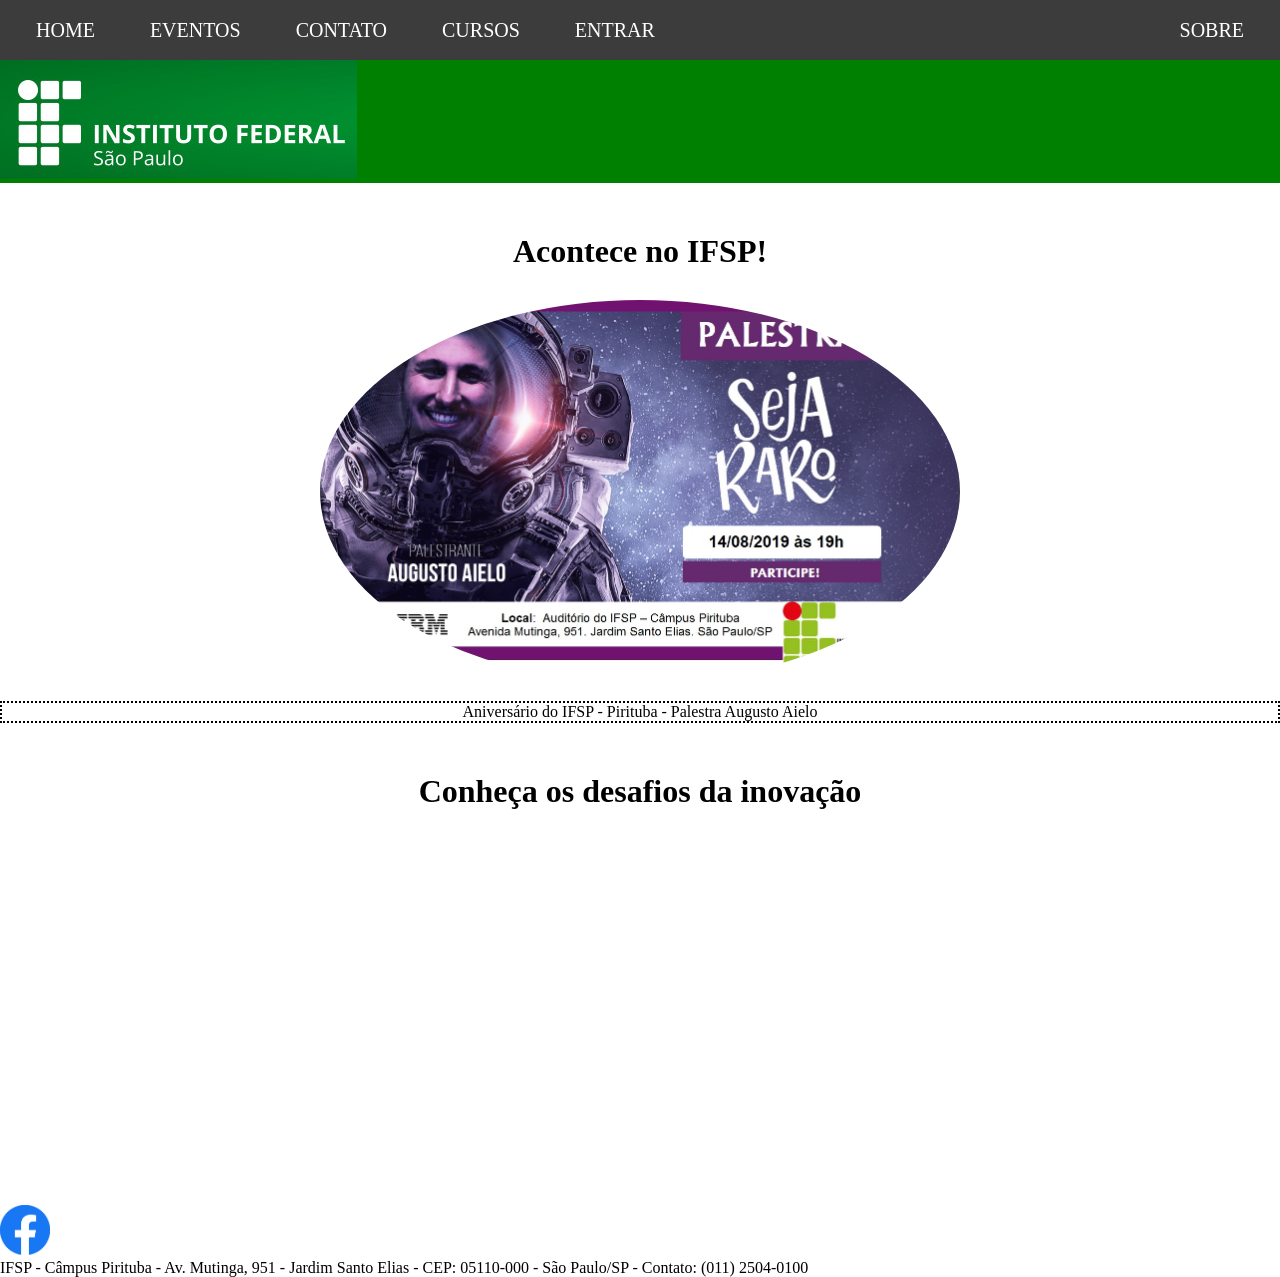
<file: index.html>
<!DOCTYPE html>
<html lang="pt-br">
<head>
    <meta charset="UTF-8">
    <meta name="viewport" content="width=device-width, initial-scale=1.0">
    <title>Document</title>
    <link rel="stylesheet" href="CSS/style.css">
</head>
<header>
    <div id="my_menu">
        <a href="index.html" target="_top" class="menu-link">HOME</a> 
        <a href="eventos.html" target="_top" class="menu-link">EVENTOS</a>
        <a href="contato.html" target="_top" class="menu-link">CONTATO</a>
        
        <div class="dropdown">
            <a href="#" class="menu-link">CURSOS</a>
            <div class="dropdown-content">
                <a href="ADS.html">Análise e Desenvolvimento de Sistemas</a>
                <a href="EP.html">Engenharia de Produção</a>
            </div>
        </div>

        <a href="entrar.html" target="_top" class="menu-link">ENTRAR</a>
        <a href="sobre.html" target="_top" class="menu-sobre">SOBRE</a>
    </div>
  <div class="logo-container">
    <img src="Logo.jpg" alt=" " class="logo"/>
  </div>
</header>
<body >


    <H1 class="tituloIndex"><strong>Acontece no IFSP!</strong></H1>
    <figure id="imagem1"> 
        <img src="SEJA_RARO.jpg" alt="Palestra" class="sejaRaro"><br />
        <figcaption class="descricao">Aniversário do IFSP - Pirituba - Palestra Augusto Aielo</figcaption>
    </figure>
    <h1 class="tituloIndex">Conheça os desafios da inovação</h1>
    <div class="videoIndex">
        <iframe width="560" height="315" src="https://www.youtube.com/embed/5g5LQe3m8Po?si=uJvNN2fvJlWqPfWg&amp;start=3" title="YouTube video player" frameborder="0" allow="accelerometer; autoplay; clipboard-write; encrypted-media; gyroscope; picture-in-picture; web-share" referrerpolicy="strict-origin-when-cross-origin" allowfullscreen></iframe>
    </div>
    <a href="https://www.facebook.com/ifsppirituba/?locale=pt_BR">
        <img src="facebook.png" alt="Facebook" width="50px">
    </a>
    
    <p>IFSP - Câmpus Pirituba - Av. Mutinga, 951 - Jardim Santo Elias - CEP: 05110-000 - São Paulo/SP - Contato: (011) 2504-0100</p>
</body>
</html>
</file>
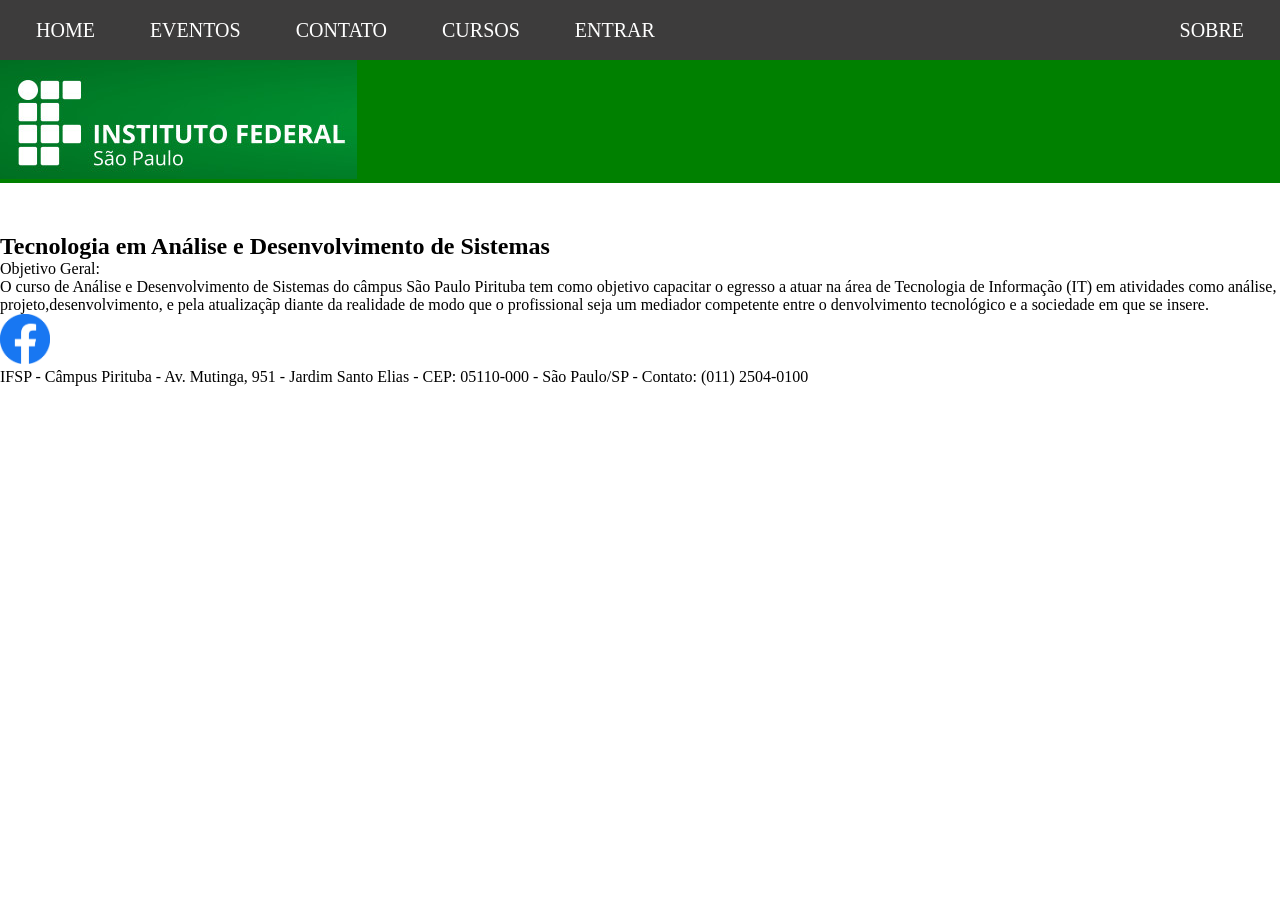
<file: ADS.html>
<!DOCTYPE html>
<html lang="pt-br">
<head>
    <meta charset="UTF-8">
    <meta name="viewport" content="width=device-width, initial-scale=1.0">
        
    <link rel="stylesheet" href="CSS/style.css">
    <title>ADS</title>
</head>
<header>
    <div id="my_menu">
        <a href="index.html" target="_top" class="menu-link">HOME</a> 
        <a href="eventos.html" target="_top" class="menu-link">EVENTOS</a>
        <a href="contato.html" target="_top" class="menu-link">CONTATO</a>
        
        <div class="dropdown">
            <a href="#" class="menu-link">CURSOS</a>
            <div class="dropdown-content">
                <a href="ADS.html">Análise e Desenvolvimento de Sistemas</a>
                <a href="EP.html">Engenharia de Produção</a>
            </div>
        </div>

        <a href="entrar.html" target="_top" class="menu-link">ENTRAR</a>
        <a href="sobre.html" target="_top" class="menu-sobre">SOBRE</a>
    </div>
  <div class="logo-container">
    <img src="Logo.jpg" alt=" " class="logo"/>
  </div>
</header>
<body>
    <h2><strong>Tecnologia em Análise e Desenvolvimento de Sistemas</strong></h2>
    <p>Objetivo Geral: <br /> O curso de Análise e Desenvolvimento de Sistemas do câmpus São Paulo Pirituba tem como objetivo capacitar o 
    egresso a atuar na área de Tecnologia de Informação (IT) em atividades como análise, projeto,desenvolvimento,
    e pela atualizaçãp diante da realidade de modo que o profissional
    seja um mediador competente entre o denvolvimento tecnológico e a sociedade em que se insere.</p>
     <a href="https://www.facebook.com/ifsppirituba/?locale=pt_BR">
        <img src="facebook.png" alt="Facebook" width="50px">
    </a>
    
    <p>IFSP - Câmpus Pirituba - Av. Mutinga, 951 - Jardim Santo Elias - CEP: 05110-000 - São Paulo/SP - Contato: (011) 2504-0100</p>
</body>
</html>
</file>
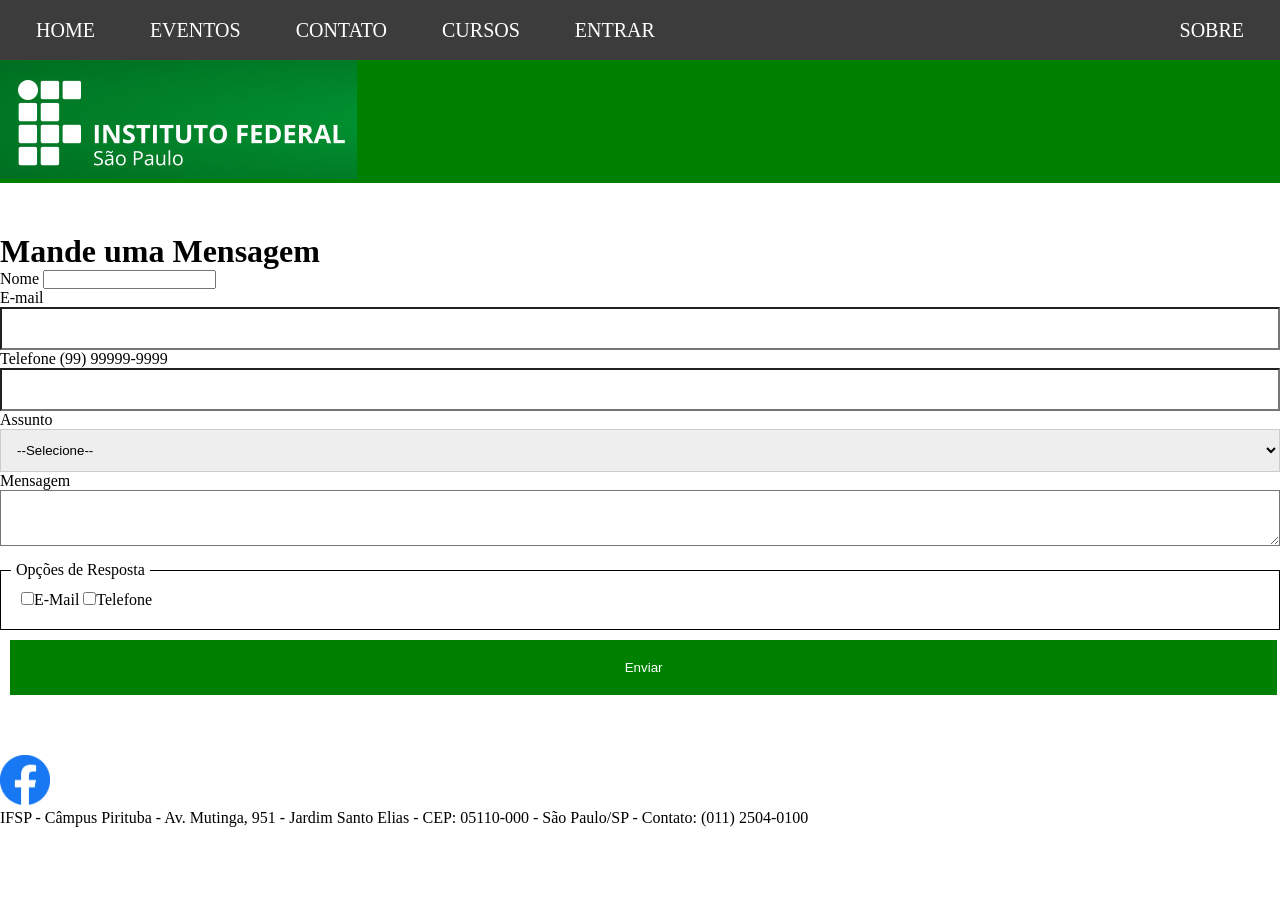
<file: contato.html>
<!DOCTYPE html>
<html lang="pt-br">
<head>
    <meta charset="UTF-8">
    <meta name="viewport" content="width=device-width, initial-scale=1.0">
    <title>Document</title>
    <link rel="stylesheet" href="CSS/style.css">
</head>
<body>
<header id="cabecalho"> <!-- Indica o cabeçalho do nosso documento-->
    <div id="my_menu">
        <a href="index.html" target="_top" class="menu-link">HOME</a> 
        <a href="eventos.html" target="_top" class="menu-link">EVENTOS</a>
        <a href="contato.html" target="_top" class="menu-link">CONTATO</a>
        
        <div class="dropdown">
            <a href="#" class="menu-link">CURSOS</a>
            <div class="dropdown-content">
                <a href="ADS.html">Análise e Desenvolvimento de Sistemas</a>
                <a href="EP.html">Engenharia de Produção</a>
            </div>
        </div>

        <a href="entrar.html" target="_top" class="menu-link">ENTRAR</a>
        <a href="sobre.html" target="_top" class="menu-sobre">SOBRE</a>
    </div>
  
</header>
  <div class="logo-container">
    <img src="Logo.jpg" alt=" " class="logo"/>
  </div>
    <h1><strong>Mande uma Mensagem</strong></h1>
    <ul class="campo">
        <li>Nome <input type="text" required></li>
        <li>E-mail <input type="email" required></li>
        <li>Telefone (99) 99999-9999 <input type="tel" required> </li>
        <form class="campoSelecao">
            <li>Assunto<select name="assunto" >
                <option>--Selecione--</option>
                <option>Reclamação</option>
                <option>Sugestão</option>
            </select></li>
            <li>Mensagem<textarea name="mensagem" required></textarea></li>
        </form>
        <li><div style="border: 1px solid #000; position: relative; padding: 20px; margin-top: 20px;">
    
            <span style="position: absolute; top: -10px; left: 10px; background: white; padding: 0 5px;">
                Opções de Resposta
            </span>
            <input type="checkbox" value="E-mail">E-Mail
            <input type="checkbox" value="Telefone">Telefone
            </div></li>
        <li><input class="botao" type="submit" value="Enviar"></li>

    </ul>
</body>
<footer class="rodape">
     <a href="https://www.facebook.com/ifsppirituba/?locale=pt_BR">
        <img src="facebook.png" alt="Facebook" width="50px">
    </a>
    
    <p>IFSP - Câmpus Pirituba - Av. Mutinga, 951 - Jardim Santo Elias - CEP: 05110-000 - São Paulo/SP - Contato: (011) 2504-0100</p>
</footer>
</html>
</file>
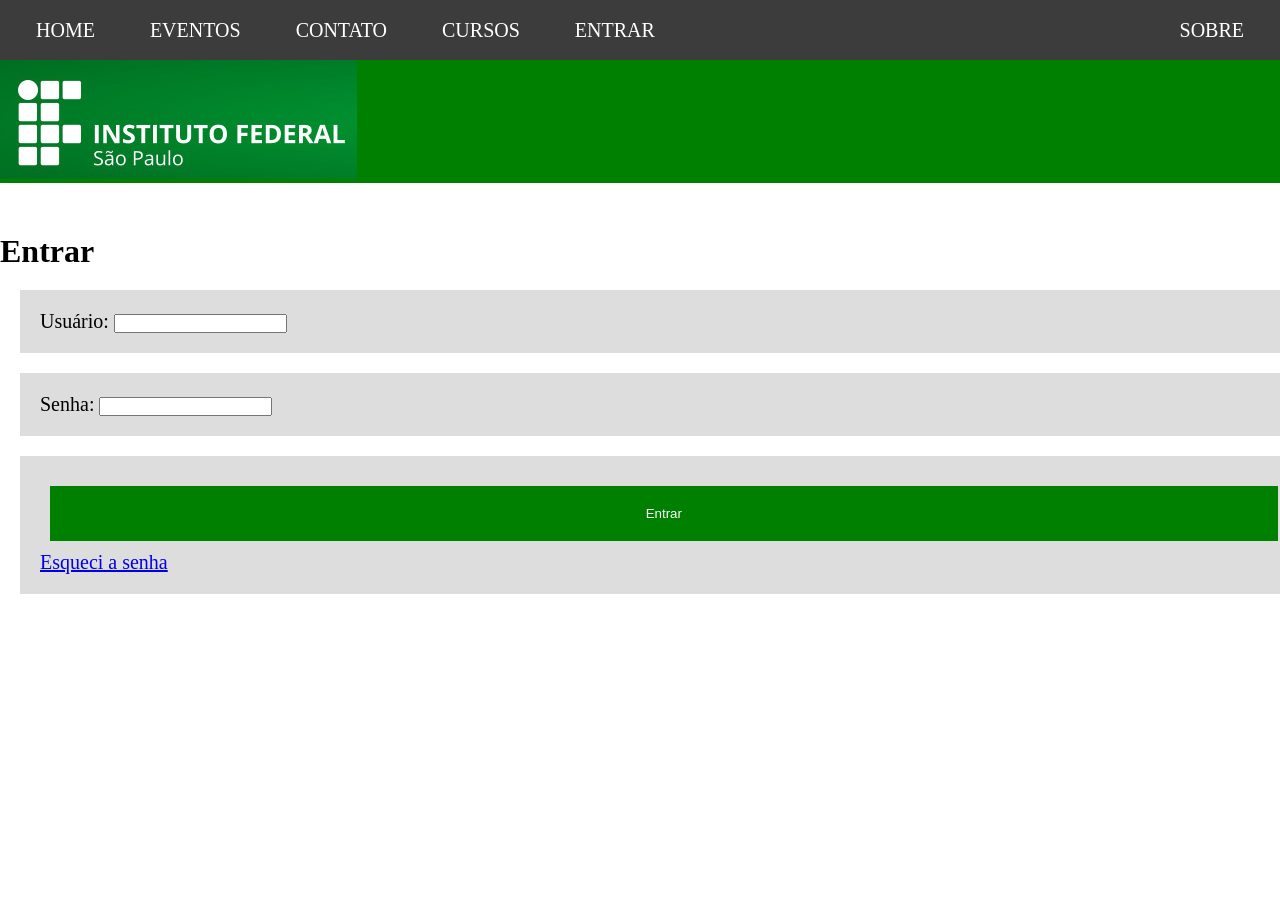
<file: entrar.html>
<!DOCTYPE html>
<html lang="pt-br">
<head>
    <meta charset="UTF-8">
    <meta name="viewport" content="width=device-width, initial-scale=1.0">
    <title>Eventos</title>
    <link rel="stylesheet" href="CSS/style.css">
</head>
<header>
    <div id="my_menu">
        <a href="index.html" target="_top" class="menu-link">HOME</a> 
        <a href="eventos.html" target="_top" class="menu-link">EVENTOS</a>
        <a href="contato.html" target="_top" class="menu-link">CONTATO</a>
        
        <div class="dropdown">
            <a href="#" class="menu-link">CURSOS</a>
            <div class="dropdown-content">
                <a href="ADS.html">Análise e Desenvolvimento de Sistemas</a>
                <a href="EP.html">Engenharia de Produção</a>
            </div>
        </div>

        <a href="entrar.html" target="_top" class="menu-link">ENTRAR</a>
        <a href="sobre.html" target="_top" class="menu-sobre">SOBRE</a>
    </div>
  <div class="logo-container">
    <img src="Logo.jpg" alt=" " class="logo"/>
  </div>
    <h1><strong>Entrar</strong></h1>
</header>
<body>
    <p class="preencher">Usuário: <input type="text" required></p>
    <p class="preencher">Senha: <input type="password" required></p>
    <div class="preencher">
        <button type="submit" class="botao">Entrar</button>
        <a href="#"> Esqueci a senha</a>
</body>
</file>
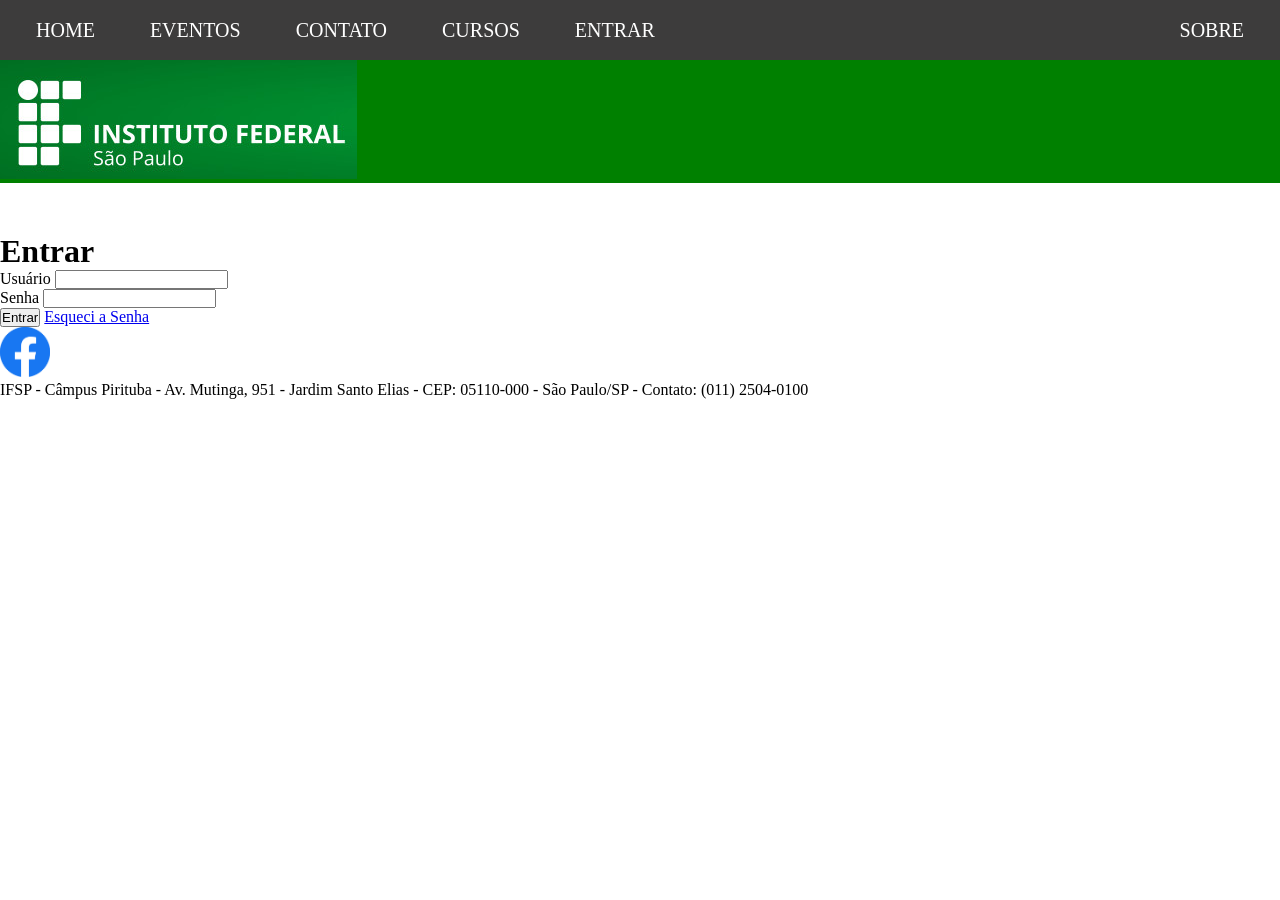
<file: entre.html>
<!DOCTYPE html>
<html lang="pt-br">
<head>
    <meta charset="UTF-8">
    <meta name="viewport" content="width=device-width, initial-scale=1.0">
    <title>Entrar</title>
    <link rel="stylesheet" href="CSS/style.css">
</head>
<header>
    <div id="my_menu">
        <a href="index.html" target="_top" class="menu-link">HOME</a> 
        <a href="eventos.html" target="_top" class="menu-link">EVENTOS</a>
        <a href="contato.html" target="_top" class="menu-link">CONTATO</a>
        
        <div class="dropdown">
            <a href="#" class="menu-link">CURSOS</a>
            <div class="dropdown-content">
                <a href="ADS.html">Análise e Desenvolvimento de Sistemas</a>
                <a href="EP.html">Engenharia de Produção</a>
            </div>
        </div>

        <a href="entrar.html" target="_top" class="menu-link">ENTRAR</a>
        <a href="sobre.html" target="_top" class="menu-sobre">SOBRE</a>
    </div>
  <div class="logo-container">
    <img src="Logo.jpg" alt=" " class="logo"/>
  </div>
    <h1><strong>Entrar</strong></h1>
</header>
<body>
    <form>
        <p>Usuário <input type="text" required></p>
        <p>Senha <input type="password" required></p>
        <input type="submit" value="Entrar"> <a href="esquiASenha">Esqueci a Senha</a>
    </form>
</body>
<footer>
     <a href="https://www.facebook.com/ifsppirituba/?locale=pt_BR">
        <img src="facebook.png" alt="Facebook" width="50px">
    </a>
    
    <p>IFSP - Câmpus Pirituba - Av. Mutinga, 951 - Jardim Santo Elias - CEP: 05110-000 - São Paulo/SP - Contato: (011) 2504-0100</p>
</footer>
</html>
</file>
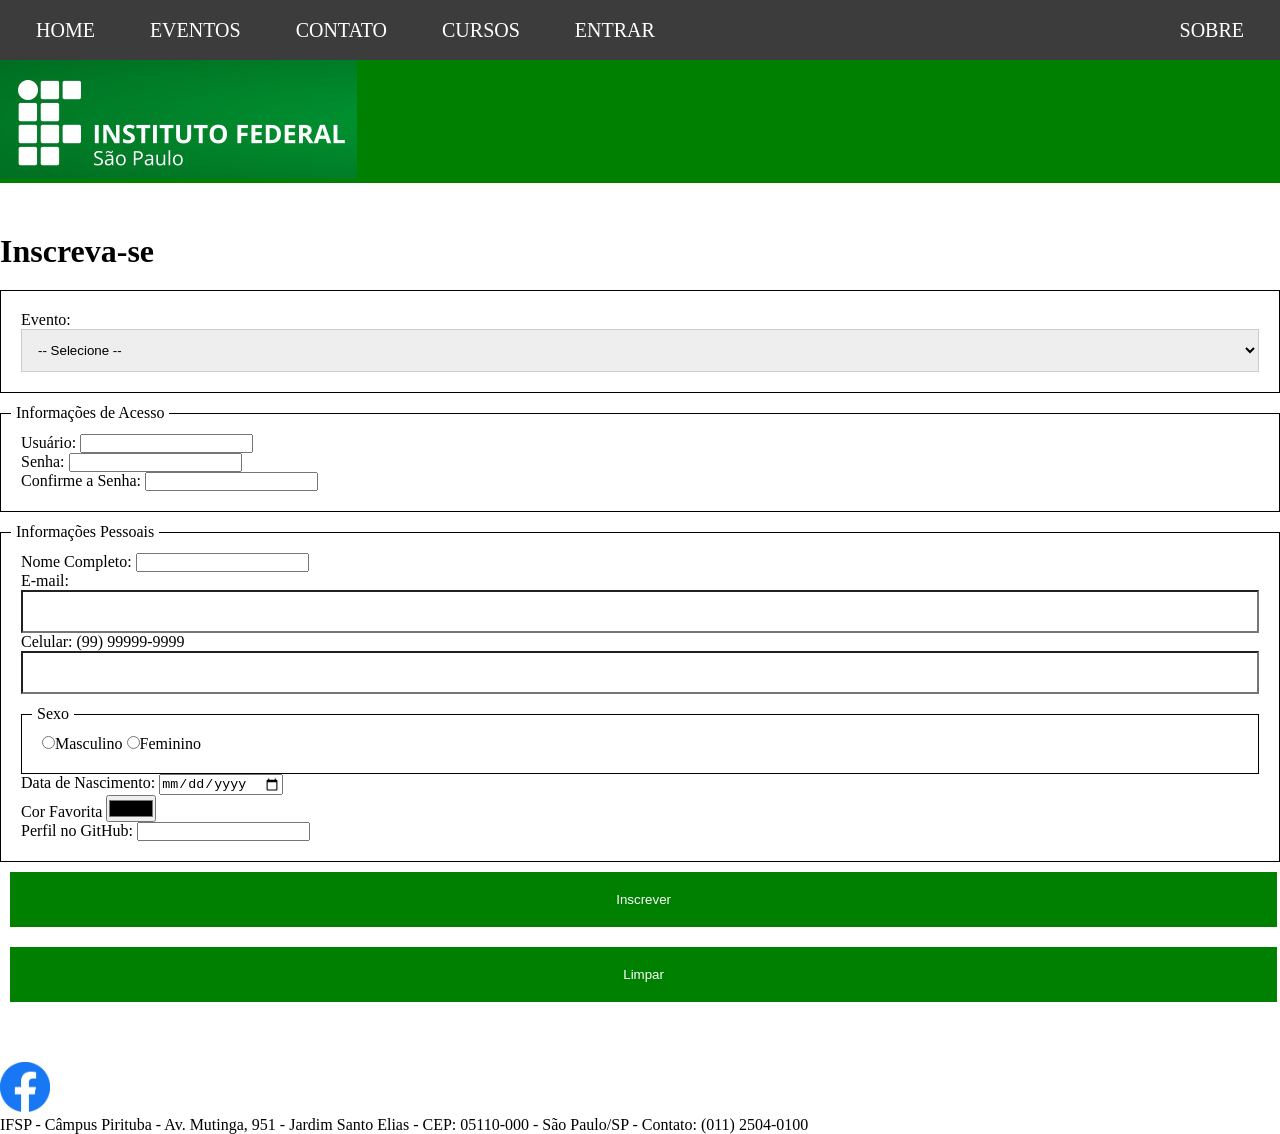
<file: eventos.html>
<!DOCTYPE html>
<html lang="pt-br">
<head>
    <meta charset="UTF-8">
    <meta name="viewport" content="width=device-width, initial-scale=1.0">
    <title>Eventos</title>
    <link rel="stylesheet" href="CSS/style.css">
</head>
<header>
    <div id="my_menu">
        <a href="index.html" target="_top" class="menu-link">HOME</a> 
        <a href="eventos.html" target="_top" class="menu-link">EVENTOS</a>
        <a href="contato.html" target="_top" class="menu-link">CONTATO</a>
        
        <div class="dropdown">
            <a href="#" class="menu-link">CURSOS</a>
            <div class="dropdown-content">
                <a href="ADS.html">Análise e Desenvolvimento de Sistemas</a>
                <a href="EP.html">Engenharia de Produção</a>
            </div>
        </div>

        <a href="entrar.html" target="_top" class="menu-link">ENTRAR</a>
        <a href="sobre.html" target="_top" class="menu-sobre">SOBRE</a>
    </div>
  <div class="logo-container">
    <img src="Logo.jpg" alt=" " class="logo"/>
  </div>
    <h1><strong>Inscreva-se</strong></h1>
</header>
<body>
     <div style="border: 1px solid #000; position: relative; padding: 20px; margin-top: 20px;">
    <form class="campo">
        Evento:<br/>
        <select name="evento">
            <option>-- Selecione --</option>
            <option>Voe sem asas</option>
            <option>Festa junina</option>
            <option>Semana de tecnologia</option>
        </select>
    </div>
        <div style="border: 1px solid #000; position: relative; padding: 20px; margin-top: 20px;">
    
            <span style="position: absolute; top: -10px; left: 10px; background: white; padding: 0 5px;">
                Informações de Acesso
            </span>

            <p>Usuário: <input type="text" required></p>
            <p>Senha: <input type="password" required></p>
            <p>Confirme a Senha: <input type="password" required></p>
        </div>
        <div class="campo" style="border: 1px solid #000; position: relative; padding: 20px; margin-top: 20px;">
    
            <span style="position: absolute; top: -10px; left: 10px; background: white; padding: 0 5px;">
                Informações Pessoais
            </span>
            <p>Nome Completo: <input type="text" required></p>  
            <p>E-mail: <input type="email" required></p>
            <p>Celular: (99) 99999-9999<input type="tel" required> </p>
             <div style="border: 1px solid #000; position: relative; padding: 20px; margin-top: 20px;">
    
            <span style="position: absolute; top: -10px; left: 10px; background: white; padding: 0 5px;">
                Sexo
            </span>
            <p>
                <input type="radio" name="sexo" value="Masculino" required>Masculino
                <input type="radio" name="sexo" value="Feminino" required>Feminino
            </p>
            </div>
            <p>Data de Nascimento: <input type="date"></p>
            <p>Cor Favorita <input type="color"></p>
            <p>Perfil no GitHub: <input type="text"></p>
        </div>
        <input class="botao" type="submit" value="Inscrever">
        <input class="botao" type="reset" value="Limpar">
    </form>
</body>
<footer class="rodape">
     <a href="https://www.facebook.com/ifsppirituba/?locale=pt_BR">
        <img src="facebook.png" alt="Facebook" width="50px">
    </a>
    
    <p>IFSP - Câmpus Pirituba - Av. Mutinga, 951 - Jardim Santo Elias - CEP: 05110-000 - São Paulo/SP - Contato: (011) 2504-0100</p>
</footer>
</html>
</file>
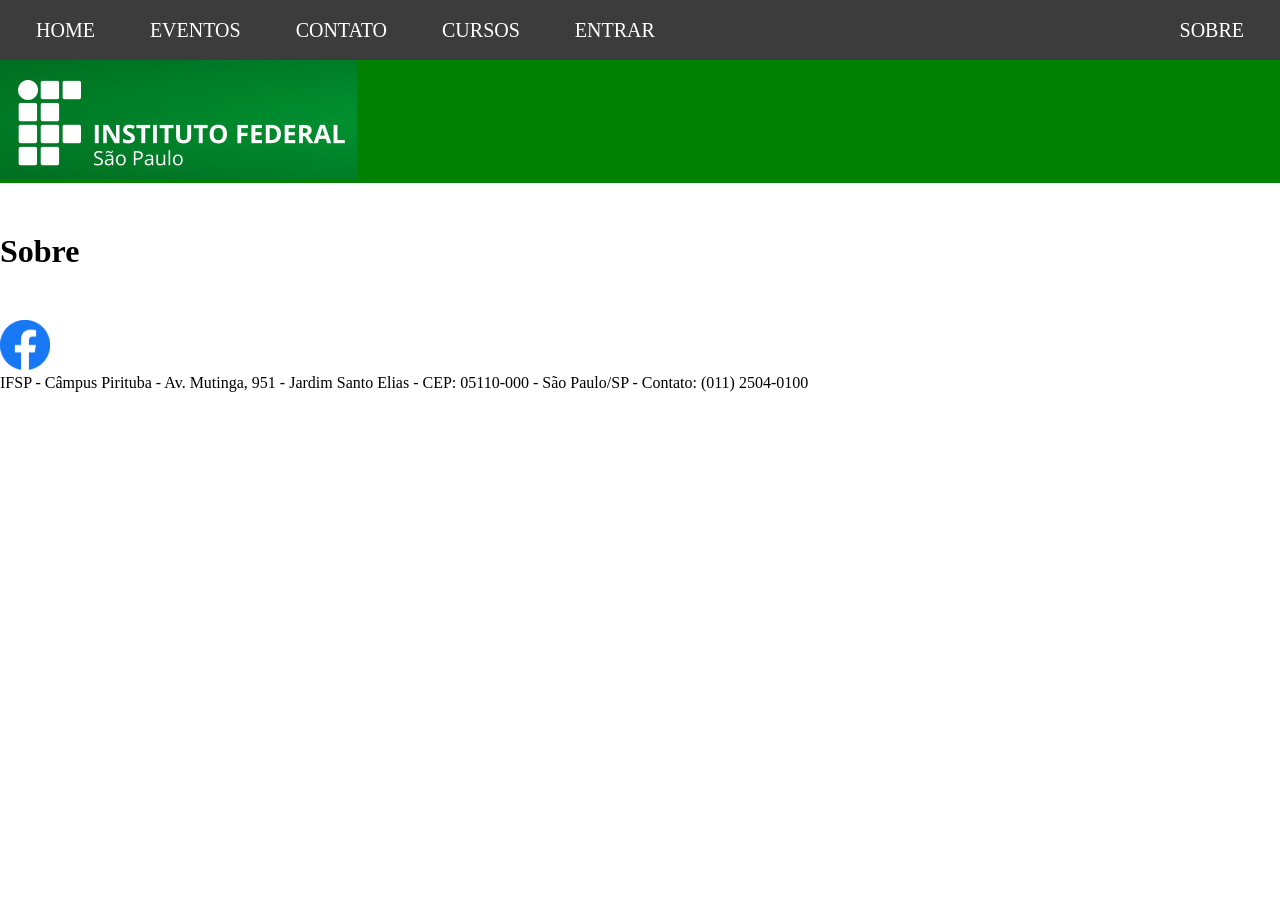
<file: sobre.html>
<!DOCTYPE html>
<html lang="pt-br">
<head>
    <meta charset="UTF-8">
    <meta name="viewport" content="width=device-width, initial-scale=1.0">
    <title>Document</title>
    <link rel="stylesheet" href="CSS/style.css">
</head>
<header>
    <div id="my_menu">
        <a href="index.html" target="_top" class="menu-link">HOME</a> 
        <a href="eventos.html" target="_top" class="menu-link">EVENTOS</a>
        <a href="contato.html" target="_top" class="menu-link">CONTATO</a>
        
        <div class="dropdown">
            <a href="#" class="menu-link">CURSOS</a>
            <div class="dropdown-content">
                <a href="ADS.html">Análise e Desenvolvimento de Sistemas</a>
                <a href="EP.html">Engenharia de Produção</a>
            </div>
        </div>

        <a href="entrar.html" target="_top" class="menu-link">ENTRAR</a>
        <a href="sobre.html" target="_top" class="menu-sobre">SOBRE</a>
    </div>
  <div class="logo-container">
    <img src="Logo.jpg" alt=" " class="logo"/>
  </div>
</header>
<body>
    <h1 marging: 50px><strong>Sobre</strong></h1>
</body>
<footer class="rodape">
     <a href="https://www.facebook.com/ifsppirituba/?locale=pt_BR">
        <img src="facebook.png" alt="Facebook" width="50px">
    </a>
    
    <p>IFSP - Câmpus Pirituba - Av. Mutinga, 951 - Jardim Santo Elias - CEP: 05110-000 - São Paulo/SP - Contato: (011) 2504-0100</p>
</footer>
</html>
</file>
<file: CSS/style.css>
* {
    margin: 0;
    padding: 0;
    box-sizing: border-box;
}
#my_menu {
    display: flex;
    width: 100%; 
    background-color: rgb(61, 60, 60);             
    padding: 0 21px; /* Mudamos aqui: 0 em cima/baixo para o link preencher tudo */
    margin: 0;
    overflow: visible; /* PERMITE que a aba saia para fora */
    height: 60px; /* Altura fixa para facilitar o alinhamento */
    align-items: center;
}
.menu-link {
    color: white;
    text-decoration: none;
    font-size: 20px;
    margin-right: 25px;
    padding: 10px 15px; /* Adicione o padding aqui também! */
    display: inline-block; /* Necessário para o padding funcionar bem */
}

/* Link SOBRE (O que vai para a direita) */
.menu-sobre {
    color: white;
    text-decoration: none;
    font-size: 20px;
    margin-left: auto;
    padding: 10px 15px;
    display: inline-block;
}
/* Efeito ao passar o mouse (opcional, mas fica legal) */
.menu-link:hover, .menu-sobre:hover {
    background-color: #ff0000; 
    color: white;
}
.logo-container{
    background-color: green;
    margin-bottom: 50px;
}
.tituloIndex{
    text-align: center;
    margin: 30px;
}
#imagem1{
    display: flex;
    flex-direction: column;
    align-items: center;
    justify-content: center;
    width: 100%; 
    margin: 20px 0;
}
.sejaRaro {
    width: 50%;
    height: auto;
    border-radius: 50%;
}
.descricao{
    border-width: 2px 2px 2px 2px; 
    border-style: dotted;
    width: 100%;
    text-align: center;
    margin-bottom: 20px;
}
.videoIndex{
    display: flex;
    justify-content: center;
    margin-bottom: 50px;
}

.campo select {
    width: 100%;
    padding: 12px; 
    background-color: #eee; 
    border: 1px solid #ccc;
}
.campo input[type="email"],
.campo input[type="tel"],
.campo textarea {
    width: 100%;
    padding: 12px; 
    background-color: white; 
}
.botao{
    background-color: green;
    color: white;
    padding: 20px;
    border: none;
    margin:10px;
    width: 99%;
}
.rodape{
    margin-top: 50px;
}
.dropdown {
    position: relative; 
    height: 100%; /* Faz a área do mouse ocupar toda a altura da barra */
    display: flex;
    align-items: center;
}

.dropdown-content {
    display: none;
    position: absolute;
    background-color: white;
    top: 100%; /* Cola exatamente no fim da barra cinza */
    left: 0;
    min-width: 280px;
    box-shadow: 0px 8px 16px rgba(0,0,0,0.2);
    z-index: 9999;
}

/* Quando passar o mouse no container, a aba aparece */
.dropdown:hover .dropdown-content {
    display: block;
}

/* Links dentro da aba branca */
.dropdown-content a {
    color: black !important;
    padding: 12px 16px;
    text-decoration: none;
    display: block;
    font-family: sans-serif;
    font-size: 14px;
    background-color: white;
    margin: 0; /* Remove qualquer margem que possa ter sobrado */
}

.preencher {
    width: 100%;
    padding: 20px; 
    background-color: rgb(221, 221, 221);
    margin:20px;
    font-size: 20px;

}
</file>
